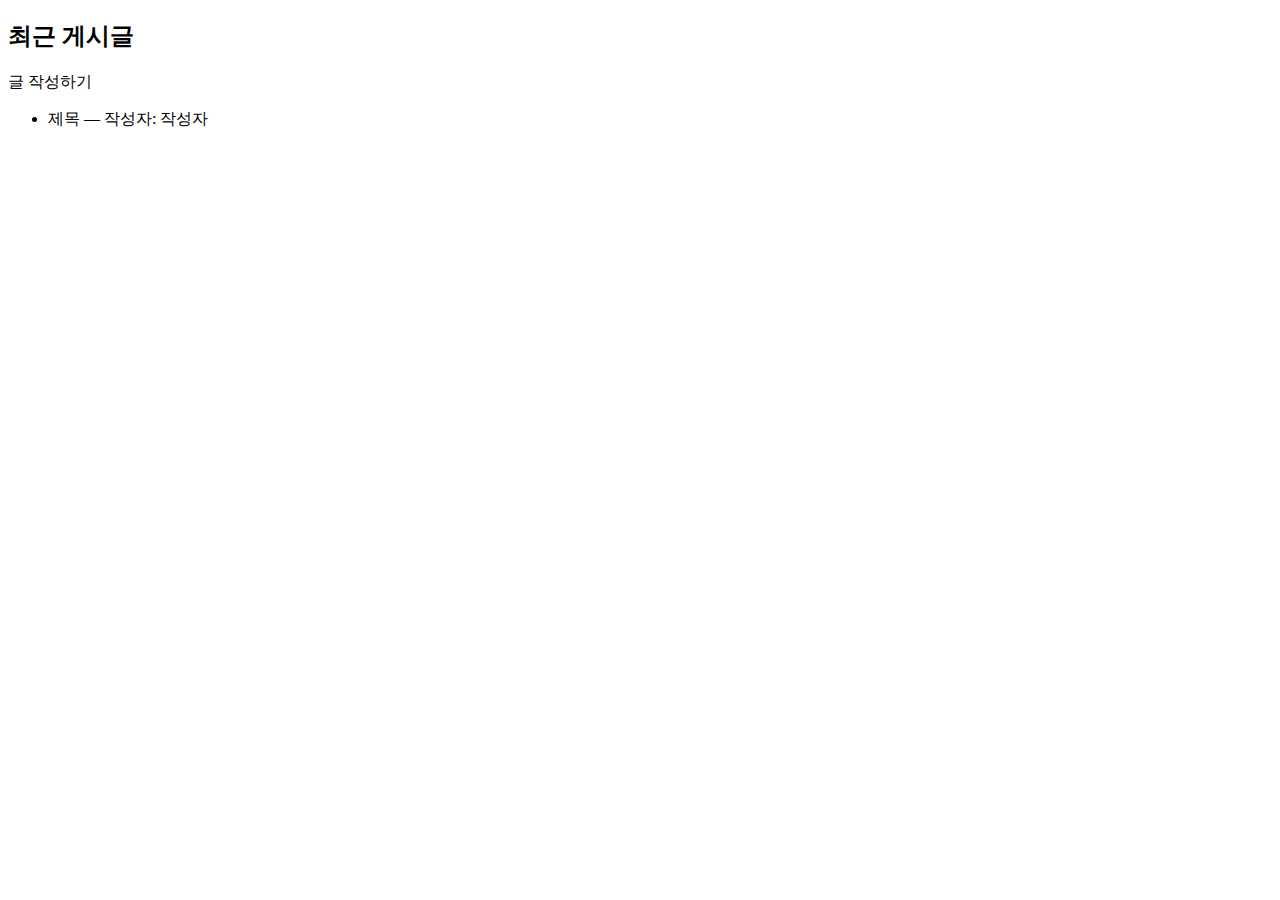
<file: src/main/resources/templates/index.html>
<!DOCTYPE html>
<html xmlns:th="http://www.thymeleaf.org" lang="ko" th:replace="layout :: content">
<body>
<div>
    <h2>최근 게시글</h2>
    <div>
        <a th:href="@{/posts/new}">글 작성하기</a>
    </div>
    <ul>
        <li th:each="post : ${posts}">
            <a th:href="@{'/posts/' + ${post.id}}" th:text="${post.title}">제목</a>
            <span> — 작성자: <span th:text="${post.author != null ? post.author.name : '알 수 없음'}">작성자</span></span>
        </li>
    </ul>
</div>
</body>
</html>
</file>
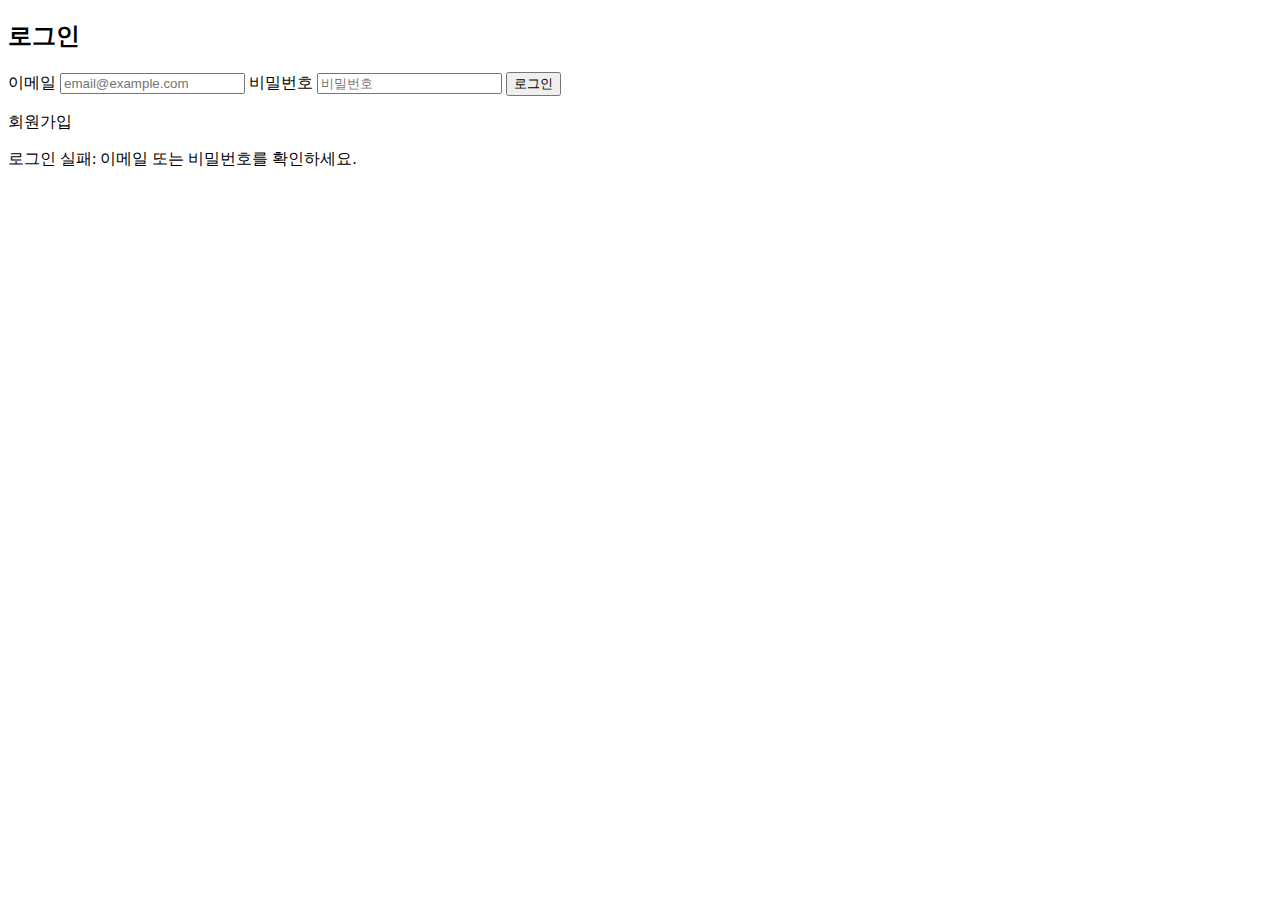
<file: src/main/resources/templates/login.html>
<!DOCTYPE html>
<html xmlns:th="http://www.thymeleaf.org" lang="ko" th:replace="layout :: content">
<body>
<div>
    <h2>로그인</h2>
    <form th:action="@{/login}" method="post">
        <label>이메일</label>
        <input type="text" name="email" placeholder="email@example.com" required>
        <label>비밀번호</label>
        <input type="password" name="password" placeholder="비밀번호" required>
        <button type="submit">로그인</button>
    </form>
    <p><a th:href="@{/register}">회원가입</a></p>
    <p th:if="${param.error}">로그인 실패: 이메일 또는 비밀번호를 확인하세요.</p>
</div>
</body>
</html>
</file>
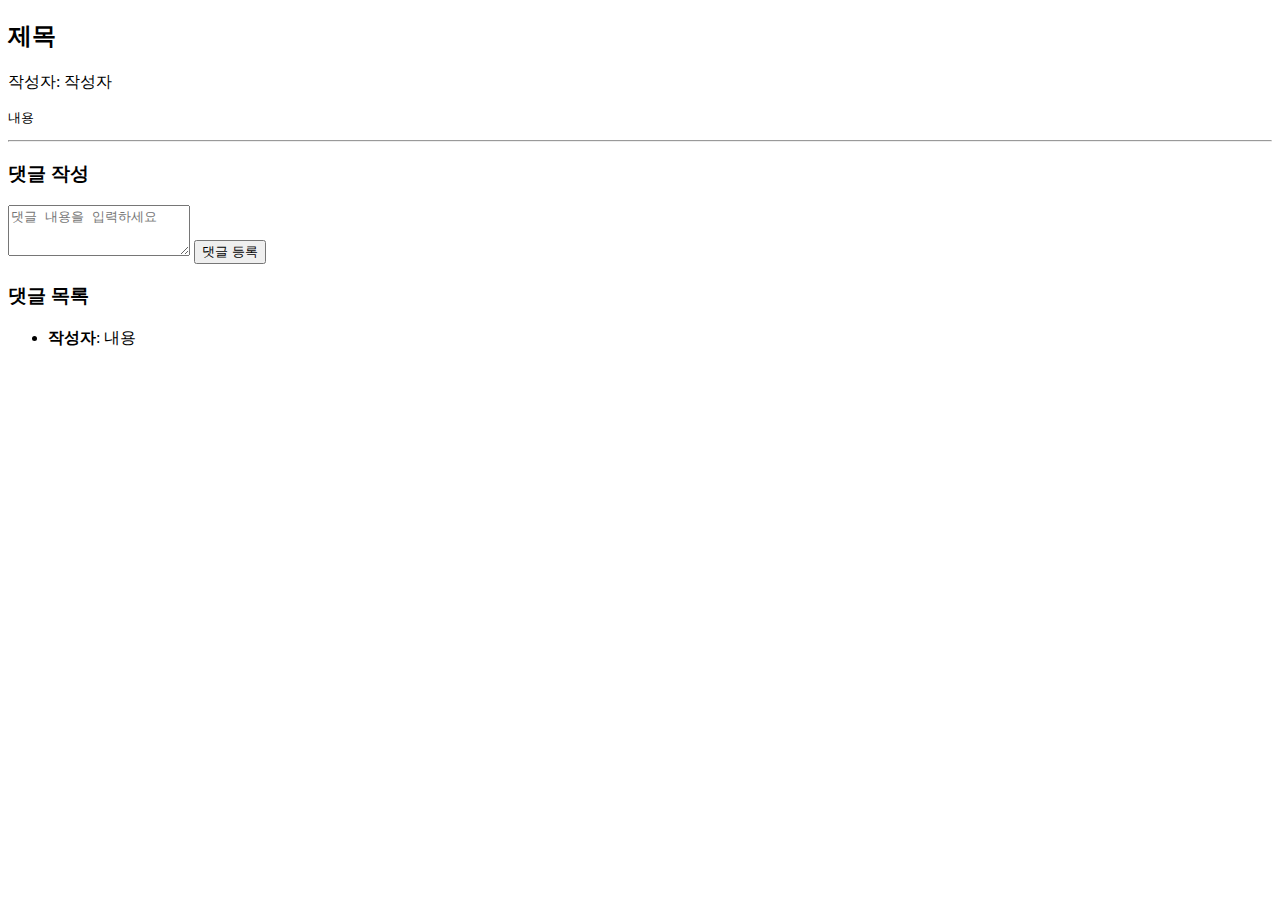
<file: src/main/resources/templates/post-detail.html>
<!DOCTYPE html>
<html xmlns:th="http://www.thymeleaf.org" lang="ko" th:replace="layout :: content">
<body>
<div th:if="${post}">
    <h2 th:text="${post.title}">제목</h2>
    <p>
        작성자: <span th:text="${post.author != null ? post.author.name : '알 수 없음'}">작성자</span>
    </p>
    <pre th:text="${post.content}">내용</pre>

    <hr>
    <h3>댓글 작성</h3>
    <form th:action="@{/comments}" method="post">
        <input type="hidden" name="postId" th:value="${post.id}">
        <textarea name="content" rows="3" placeholder="댓글 내용을 입력하세요" required></textarea>
        <button type="submit">댓글 등록</button>
    </form>

    <h3>댓글 목록</h3>
    <ul>
        <li th:each="c : ${post.comments}">
            <strong th:text="${c.author != null ? c.author.name : '익명'}">작성자</strong>:
            <span th:text="${c.content}">내용</span>
        </li>
    </ul>
</div>
</body>
</html>
</file>
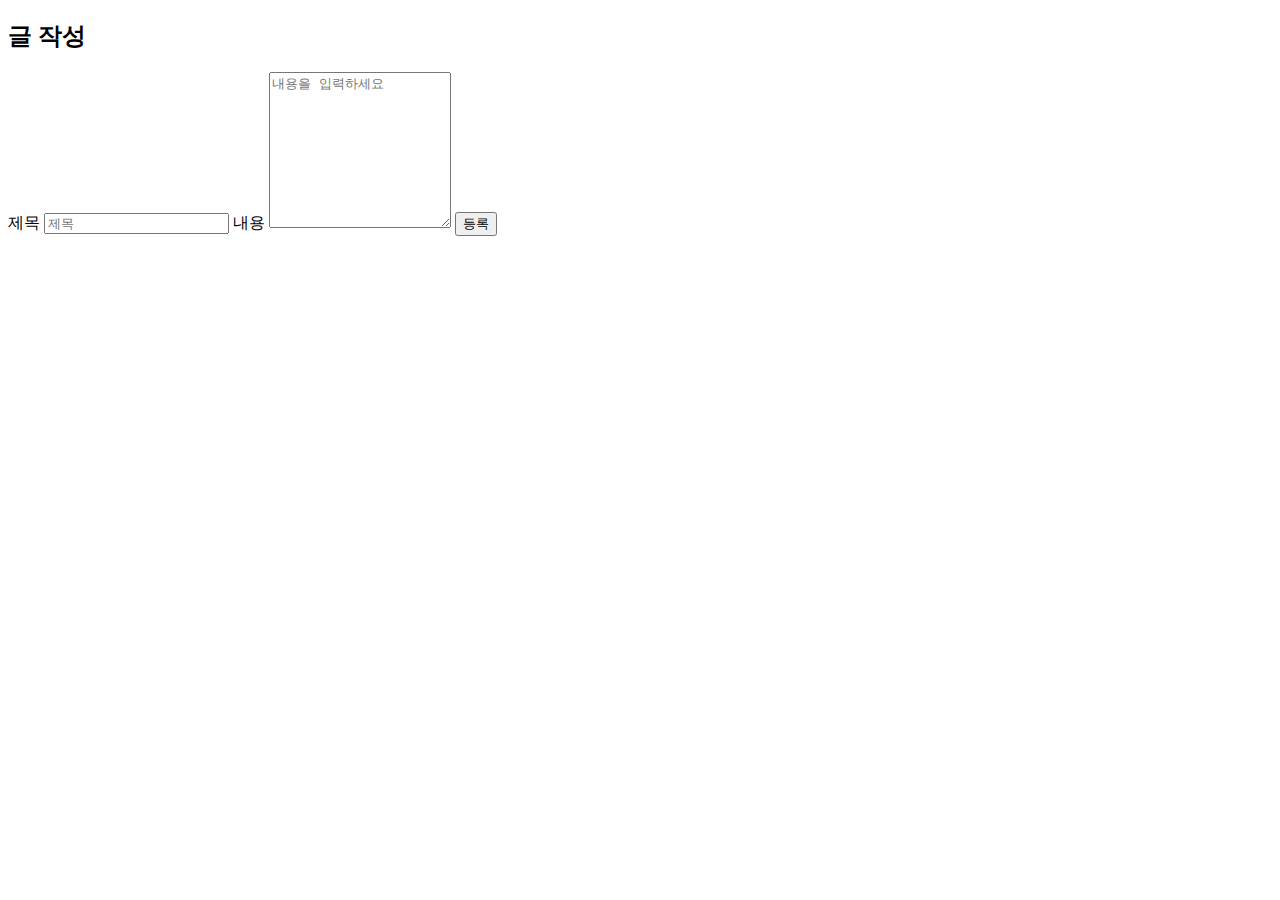
<file: src/main/resources/templates/post-form.html>
<!DOCTYPE html>
<html xmlns:th="http://www.thymeleaf.org" lang="ko" th:replace="layout :: content">
<body>
<div>
    <h2>글 작성</h2>
    <form th:action="@{/posts}" method="post">
        <label>제목</label>
        <input type="text" name="title" placeholder="제목" required>
        <label>내용</label>
        <textarea name="content" rows="10" placeholder="내용을 입력하세요" required></textarea>
        <button type="submit">등록</button>
    </form>
</div>
</body>
</html>
</file>
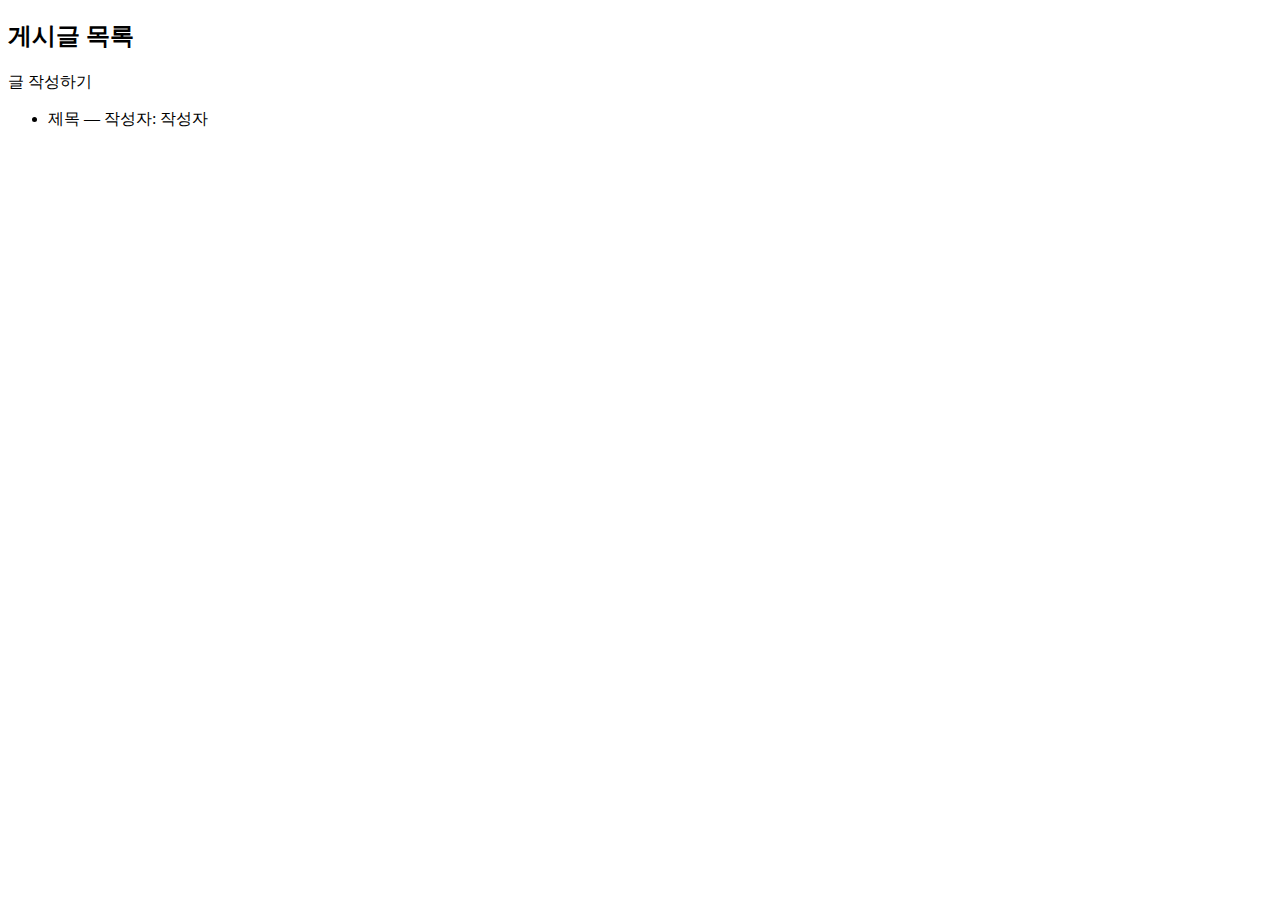
<file: src/main/resources/templates/posts.html>
<!DOCTYPE html>
<html xmlns:th="http://www.thymeleaf.org" lang="ko" th:replace="layout :: content">
<body>
<div>
    <h2>게시글 목록</h2>
    <div>
        <a th:href="@{/posts/new}">글 작성하기</a>
    </div>
    <ul>
        <li th:each="post : ${posts}">
            <a th:href="@{'/posts/' + ${post.id}}" th:text="${post.title}">제목</a>
            <span> — 작성자: <span th:text="${post.author != null ? post.author.name : '알 수 없음'}">작성자</span></span>
        </li>
    </ul>
</div>
</body>
</html>
</file>
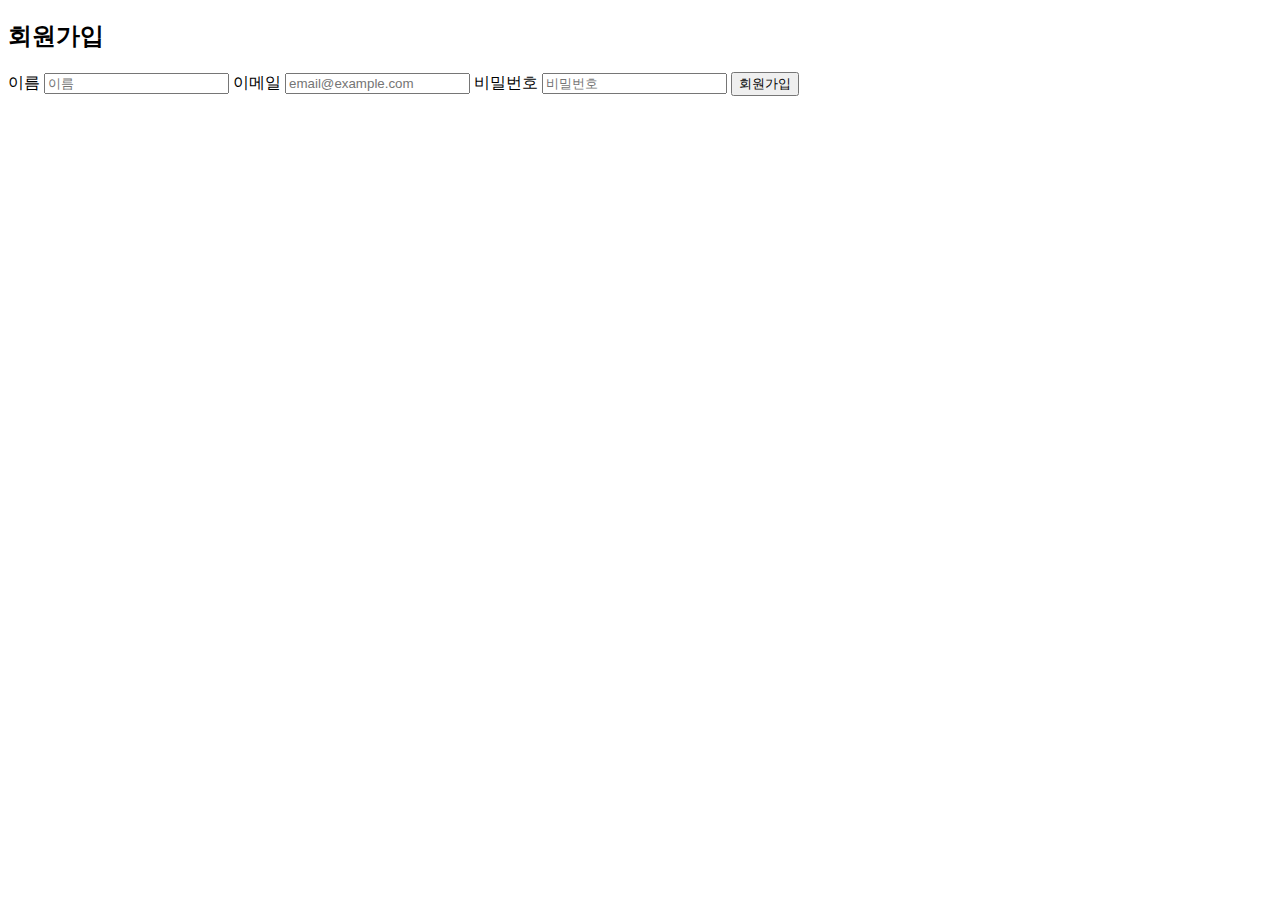
<file: src/main/resources/templates/register.html>
<!DOCTYPE html>
<html xmlns:th="http://www.thymeleaf.org" lang="ko" th:replace="layout :: content">
<body>
<div>
    <h2>회원가입</h2>
    <form th:action="@{/register}" method="post">
        <label>이름</label>
        <input type="text" name="name" placeholder="이름" required>
        <label>이메일</label>
        <input type="email" name="email" placeholder="email@example.com" required>
        <label>비밀번호</label>
        <input type="password" name="password" placeholder="비밀번호" required>
        <button type="submit">회원가입</button>
    </form>
    <p th:if="${error}" th:text="${error}"></p>
    <p th:if="${message}" th:text="${message}"></p>
</div>
</body>
</html>
</file>
